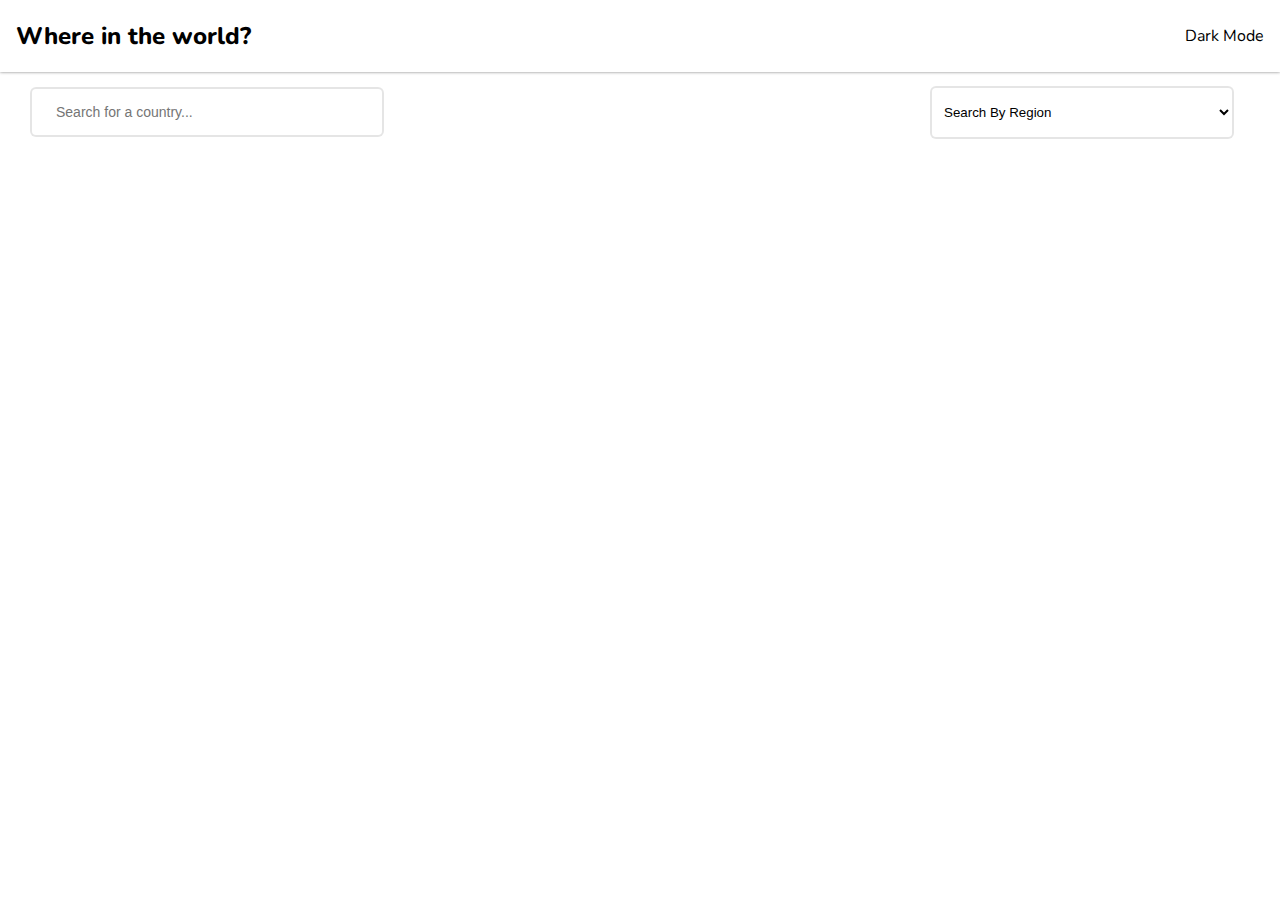
<file: index.html>
<!DOCTYPE html>
<html lang="en">
<link>
    <meta charset="UTF-8">
    <meta name="viewport" content="width=device-width, initial-scale=1.0">
    <link rel="stylesheet" href="style.css"></link>
    <link href="https://fonts.googleapis.com/css?family=Nunito:300,regular,500,600,700,800,900,200" rel="stylesheet" />
    <link rel="stylesheet" href="https://cdnjs.cloudflare.com/ajax/libs/font-awesome/6.6.0/css/all.min.css" integrity="sha512-Kc323vGBEqzTmouAECnVceyQqyqdsSiqLQISBL29aUW4U/M7pSPA/gEUZQqv1cwx4OnYxTxve5UMg5GT6L4JJg==" crossorigin="anonymous" referrerpolicy="no-referrer" />
    <script src="script.js" type="module" defer></script>
    <title>Document</title>
</head>
<body>
    <header class="header-container">
        <div class="header-content">
         <h2 class="title"><a href="/">Where in the world?</a></h2>
         <span class="theme-changer"><i  class="fa-solid fa-moon"></i>&nbsp;&nbsp;Dark Mode</span>
        </div>
    </header>  
    <main>
        <div class="search-filter-container">
            <div class="search-container">
                <i class="fas fa-search"></i>
                
                <input type="text" placeholder="Search for a country...">
            </div>
                <select class="filter-container">
                    <option hidden >Search By Region</option>
                    <option value="Africa">Africa</option>
                    <option value="America">America</option>
                    <option value="Asia">Asia</option>
                    <option value="oceania">oceania</option>
                    <option value="Europe">Europe</option>
                </select>
        </div>
        </div>
        <div class="countires-container"></div>
    </main>
</body>
</html>
</file>
<file: style.css>
*{
    box-sizing: border-box;
}
body{
    --background-color: white;
    --text-color: black;
    padding: 0;
    margin: 0;
    font-family:Nunito ,sans-serif;
    transition: all 0.3s ease-in;
}
body.dark{
    --background-color:  hsl(207, 26%, 17%);
    --background-element : hsl(209, 23%, 22%);
    --text-color: white;
    background-color: var(--background-color);
    color: var(--text-color);
}
.title{
    font-weight: 800;
}
.header-container{
    padding-inline: 16px;
    box-shadow:0px 0px 3px  rgb(0, 0, 0,0.5);
}
.header-content{
    display: flex;
    align-items: center;
    justify-content: space-between;
    max-width: 1250px;
    margin-inline: auto;
}
.theme-changer{
    cursor: pointer;
}
a{
    text-decoration-line: none;
    color: inherit;
}
main{
    max-width: 1400px;
    margin-inline: auto;
}
.countires-container{
    display: flex;
    flex-wrap: wrap;
    justify-content: space-around;
    margin-top: 32px;
}

.country-card{
    width: 300px;
    box-shadow:0px 0px 0px 1px  rgb(0, 0, 0,0.1);
    border-radius: 8px;
    overflow: hidden;
    margin: 20px;
    padding-bottom: 30px;
    transition: all ease-in-out 100ms;
    background-color: var(--background-element);
    color: var(--text-color);
}
.country-card:hover{
    transform: scale(1.05);
    box-shadow:0px 0px 0px 2px  rgb(0, 0, 0,0.1);
}
.country-card img{
    width: 100%;
    display: inline;
    max-height: 200px;
    
}
.card-text{
    padding-inline: 12px;
}
.card-text h3{
    font-weight: 900;
}
.card-text p {
    margin-block: 8px;
    padding: 0 4px;
   
}
.search-filter-container{
    display: flex;
    max-width: 1200px;
    margin-inline: auto;
    justify-content: space-between;
    align-items: center;
    flex-wrap: wrap;
    margin-top: 16px;

}
.search-container{
    box-shadow:0px 0px 0px 2px  rgb(0, 0, 0,0.1);
    width: 350px;
    padding: 12px 16px;
    border-radius: 4px;
    color: #999;
    background-color: var(--background-element);
    color: var(--text-color);
}
.search-container input{
    border: none;
    outline: none;
    padding: 0 8px;
    width: 90%;
    background-color: inherit;
    color: inherit;
}
.search-container input::placeholder{
    font-size: 14px;
}
.filter-container{
    border: none;
    outline: none;
    width: 300px;
    padding: 16px 8px;
    border-radius: 4px;
    box-shadow:0px 0px 0px 2px  rgb(0, 0, 0,0.1);
    background-color: var(--background-element);
    color: var(--text-color);
}
@media (width<=1300px)
{
    .search-filter-container{
        margin-inline: 2rem;
    }
}
@media (width <=800px)
{
    .title{
        font-size: 18px;
    }
    .title span{
        font-size: 12px;
    }
    .header-container{
        padding-inline: 12px;
        box-shadow:0px 0px 3px  rgb(0, 0, 0,0.5);
    }
    .search-container{
        width: 100%;
    }
    .filter-container{
        width: 100%;
        margin-top: 1rem;
    }
    .search-filter-container{
        margin: 1rem 2rem;
    }
    
}
</file>
